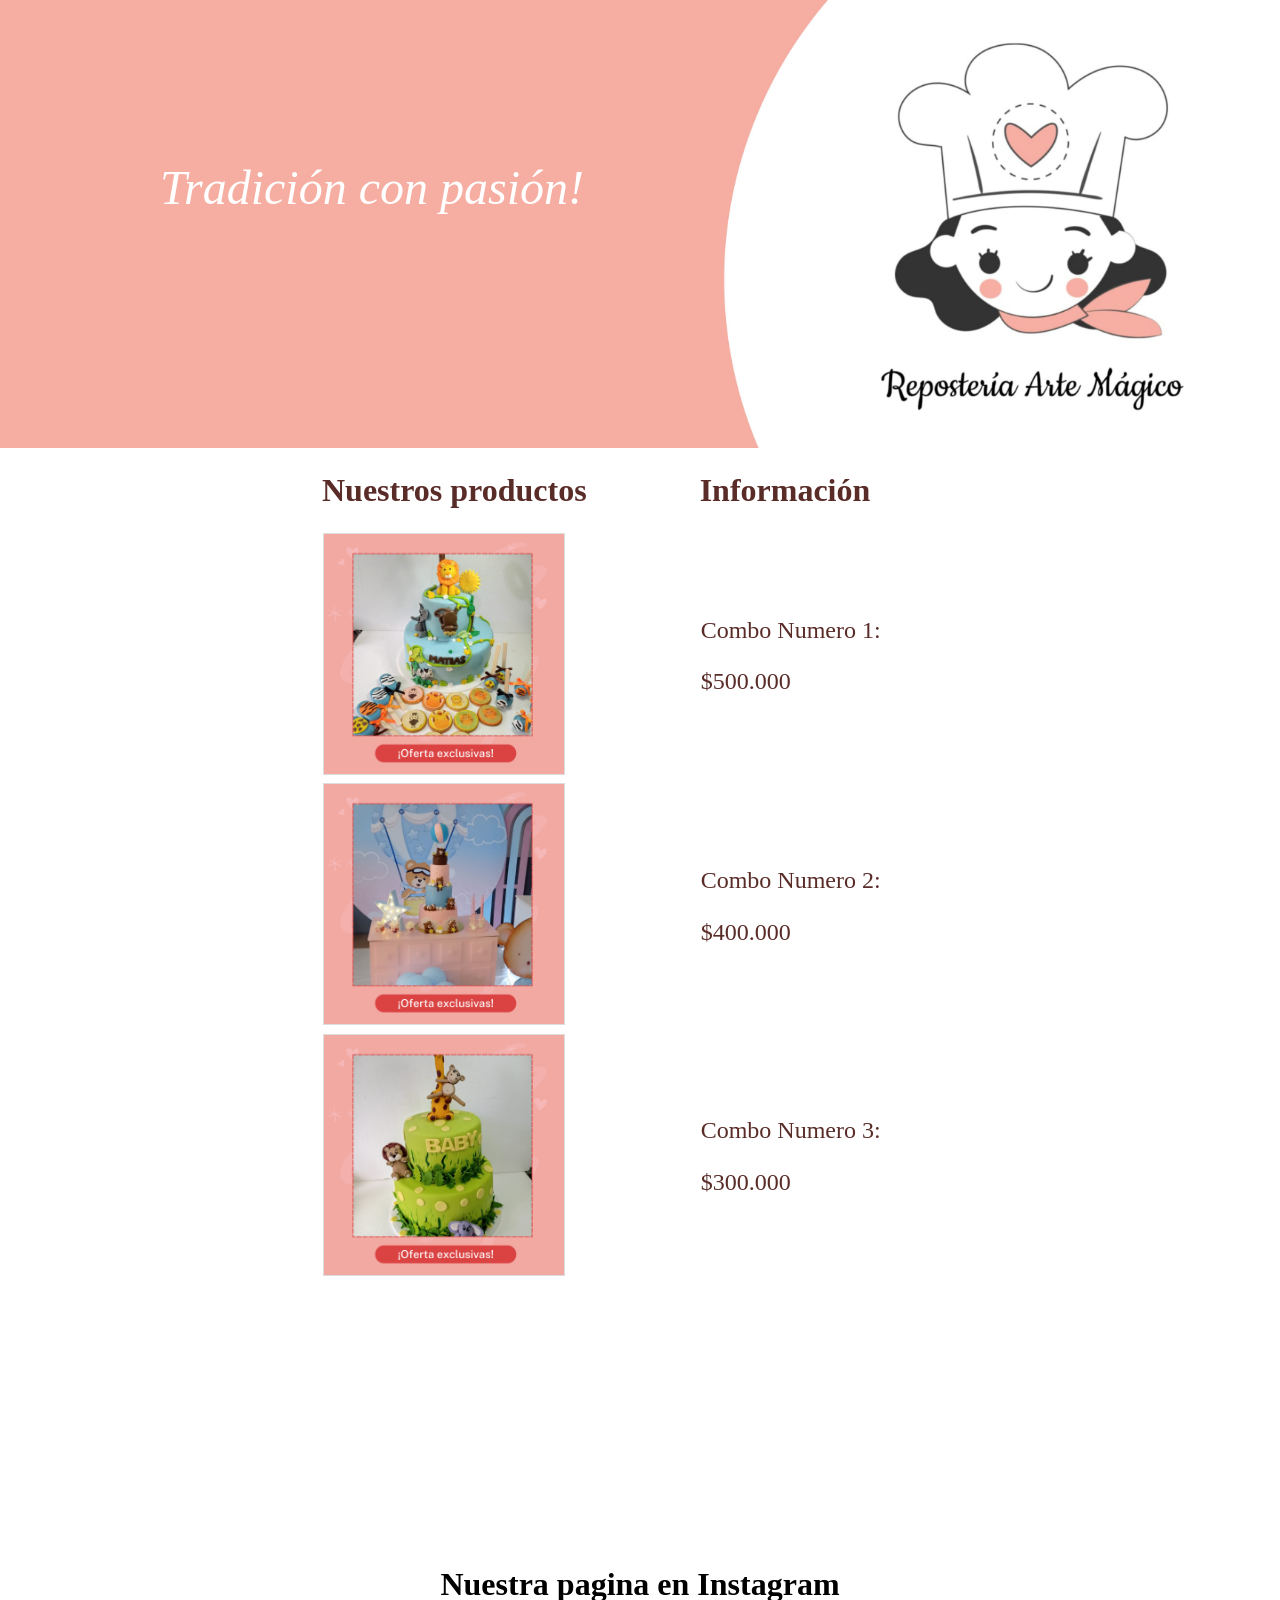
<file: index.html>
<!DOCTYPE html>
<html lang="en">
<head>
    <meta charset="UTF-8">
    <meta name="viewport" content="width=device-width, initial-scale=1.0">
    <title>Reposteria | ArteMagico</title>
    <link rel="icon" type="image/png" href="assets\favicon\favicon.png">
    <link rel="stylesheet" href="./assets/css/normalize.css">
    <link rel="stylesheet" href="./assets/css/style.css">
</head>
<body>
<header>   
    <div class="header">
        <h1>Tradición con pasión!</h1>
    </div>
</header> 
<main>
    <div class="productos">
        <table>
            <thead>
                <tr>
                    <th>Nuestros productos</th>
                    <th>Información</th>
                </tr>
                </thead>
                <tbody>
                    <tr>
                        <td><img src="assets/imgs/Referencia1.png"></td>
                        <td><p>Combo Numero 1:</p>
                            <p>$500.000 </p>
                        </td>

                    </tr>
                        <td><img src="assets/imgs/Referencia2.png"></td>
                        <td><p>Combo Numero 2:</p>
                            <p>$400.000 </p>
                    </tr>
                        <td><img src="assets/imgs/Referencia3.png"></td>
                        <td><p>Combo Numero 3:</p>
                            <p>$300.000 </p>
                    </tr>
            </tbody>
        </table>
    </div>
</main>
<footer> 
    <div class="footer">
       <a href="https://www.instagram.com/reposteria_arte_magico/" target="_blank">Nuestra pagina en Instagram</a>
    </div>
</footer> 
</body>
</html>
</file>
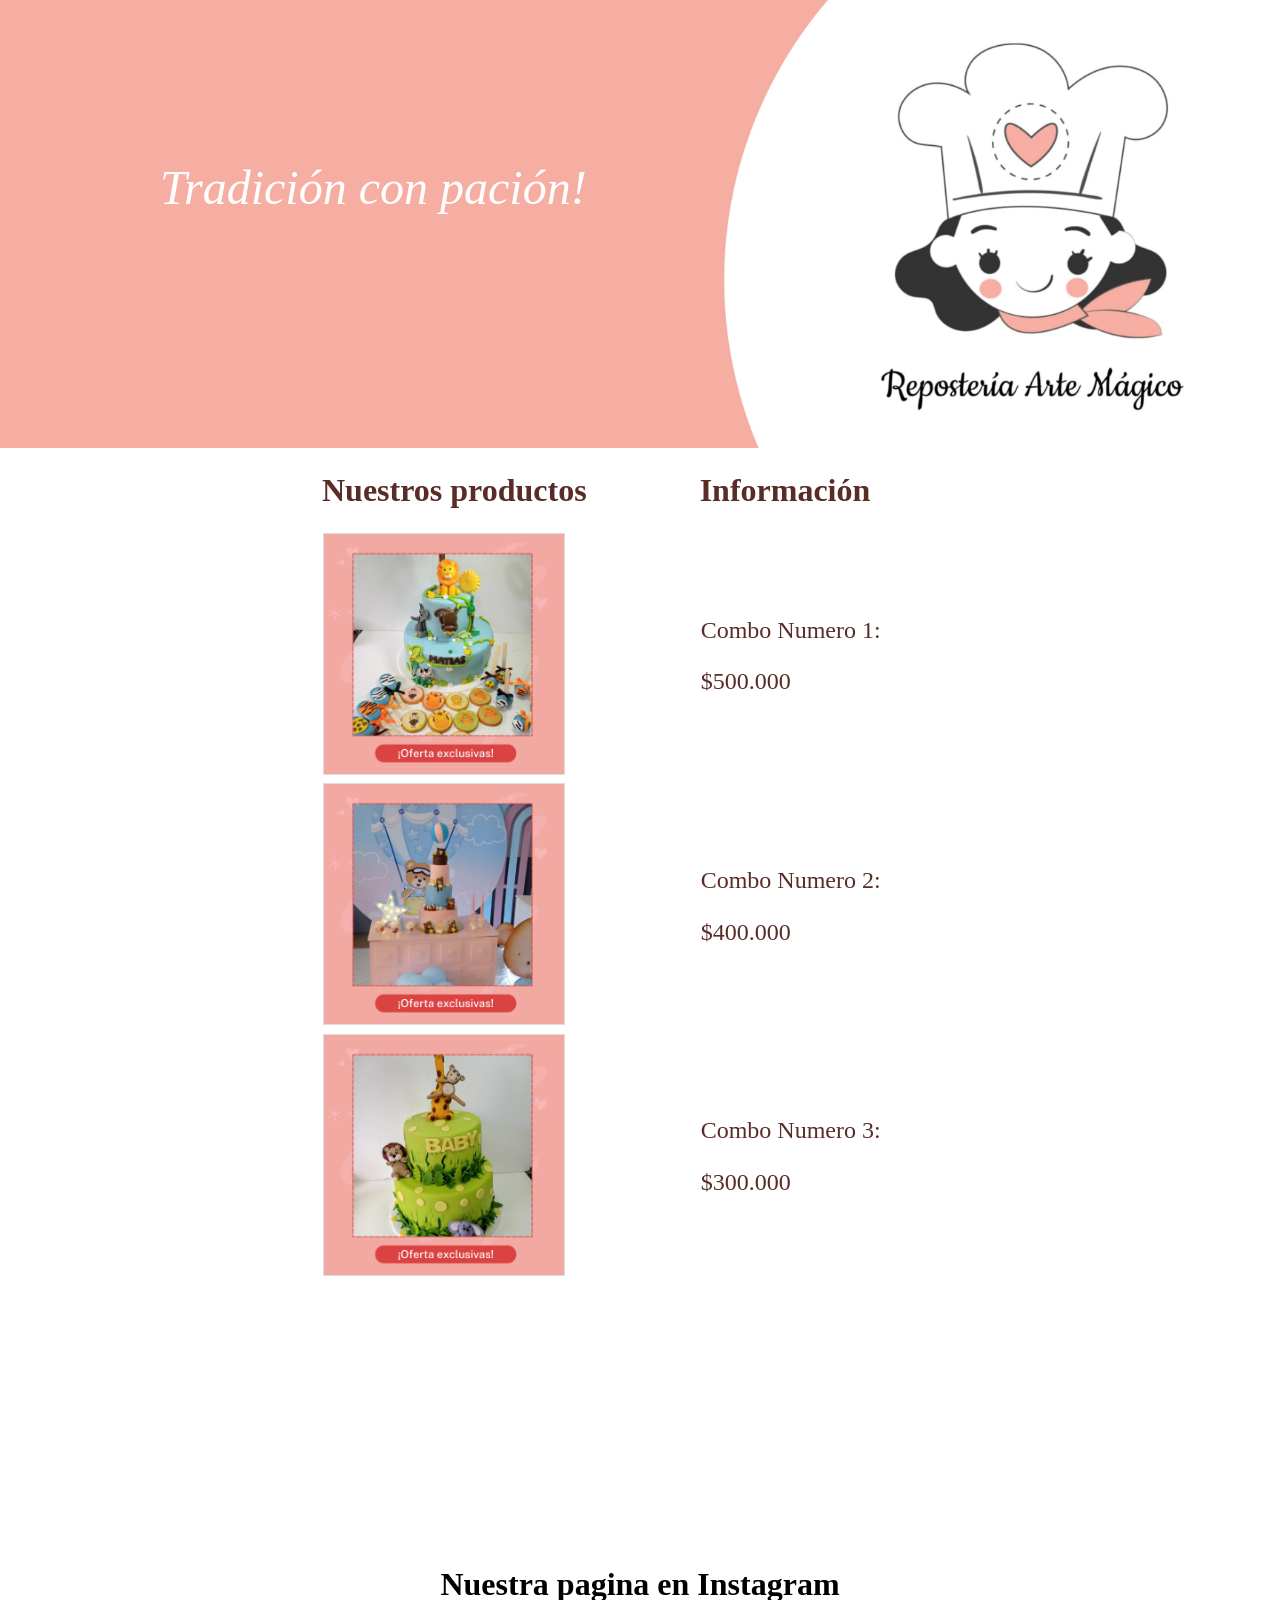
<file: inicio.html>
<!DOCTYPE html>
<html lang="en">
<head>
    <meta charset="UTF-8">
    <meta name="viewport" content="width=device-width, initial-scale=1.0">
    <title>Arte-Magico</title>
    <link rel="icon" type="image/png" href="assets\favicon\favicon.png">
    <link rel="stylesheet" href="assets/css/normalize.css">
    <link rel="stylesheet" href="assets/css/style.css">
</head>
<body>
    
    <div class="header">
        <h1>Tradición con pación!</h1>
    </div>

    <div class="productos">
        <table>
            <thead>
                <tr>
                    <th>Nuestros productos</th>
                    <th>Información</th>
                </tr>
                </thead>
                <tbody>
                    <tr>
                        <td><img src="assets/imgs/Referencia1.png"></td>
                        <td><p>Combo Numero 1:</p>
                            <p>$500.000 </p>
                        </td>

                    </tr>
                        <td><img src="assets/imgs/Referencia2.png"></td>
                        <td><p>Combo Numero 2:</p>
                            <p>$400.000 </p>
                    </tr>
                        <td><img src="assets/imgs/Referencia3.png"></td>
                        <td><p>Combo Numero 3:</p>
                            <p>$300.000 </p>
                    </tr>
            </tbody>
        </table>
    </div>
  
    <div class="footer">
       <a href="https://www.instagram.com/reposteria_arte_magico/" target="_blank">Nuestra pagina en Instagram</a>
    </div>

</body>
</html>
</file>
<file: assets/css/style.css>
body{
    font-family: 'Times New Roman', Times, serif; 
    background-color: white;
 
}

.header h1{
    margin: 0%;
    font-weight: 400;
    font-size: 3rem;
    font-style: italic;
    color: white;
    padding:6rem;
    text-decoration: double;
    text-align: left;
}

.header{
    height: 20rem;
    padding: 4rem;
    background-image: url(../imgs/banner.jpg);
    background-size: cover;
    background-position: center;
}

/*Estilos para la tabla*/

.productos table{
    width: 50%;
    margin: auto;
    padding: auto;
    background: white;
    vertical-align: auto;
}
.productos thead{
    border: 0%;
    height: 20%;
    line-height: 5rem;
}

.productos th, p{
    color: #592C28;
    text-align: left;
    font-size: 1.5rem;
    font-weight: 300rem;
  
}
.productos th{
    font-size: 2rem;
    padding: 0%;
}

.productos img{
    height: 15rem;
    background-size: cover;
    border: solid 1px #ddd;
}

.footer {
    background-image: url('../imgs/bannernv.jpg');
    background-repeat: no-repeat;
    background-size: contain;
    background-attachment: fixed;
    color: white;
    height: 20em;
    display: flex;
    flex-direction: row;
    align-items: flex-end;
    justify-content: center;
}

.footer a{
    text-decoration: none;
    color: black;
    font-weight: bold;
    font-size: 2em;
}
</file>
